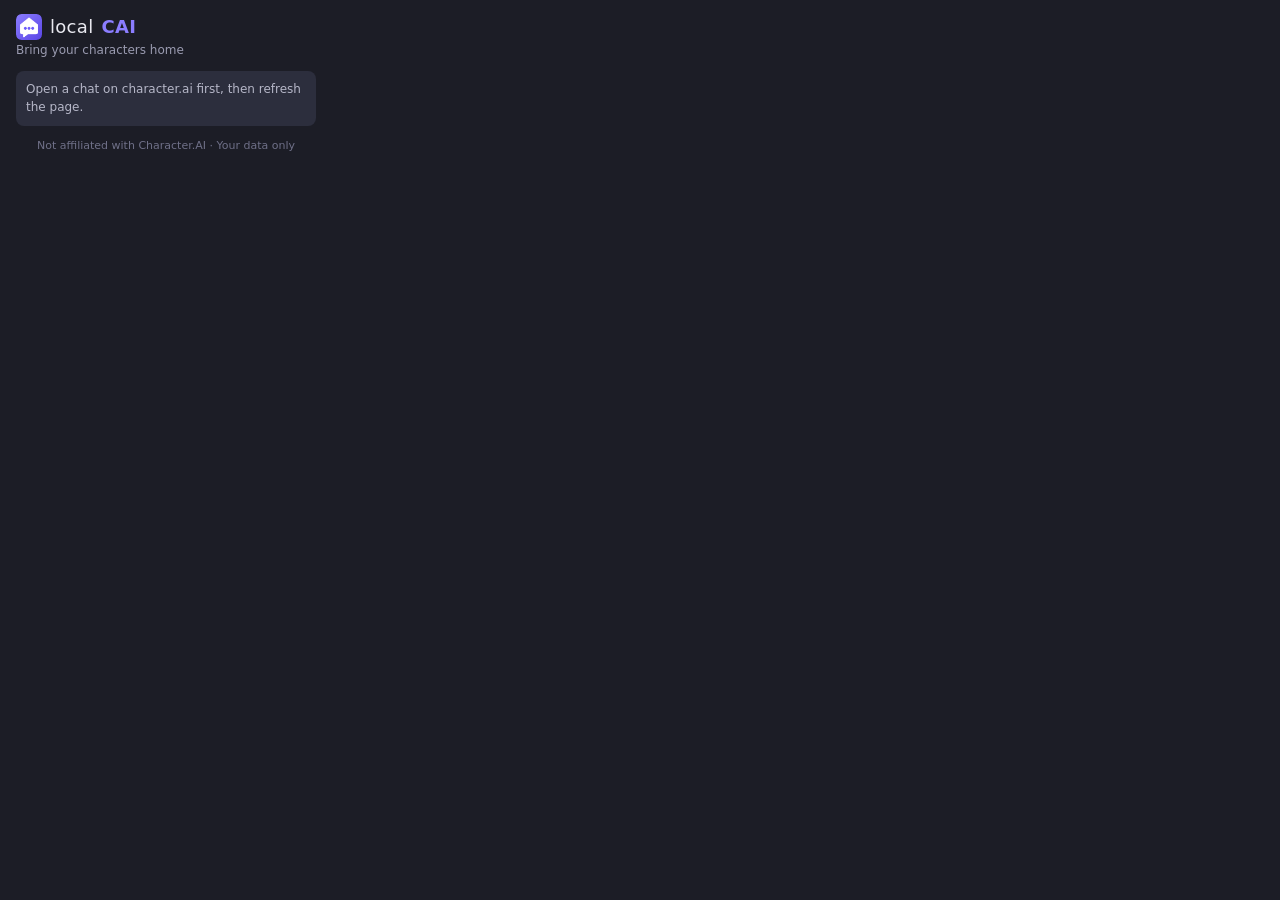
<file: extension/popup/popup.html>
<!doctype html>
<html lang="en">
<head>
<meta charset="utf-8">
<link rel="stylesheet" href="popup.css">
</head>
<body>
  <h1><img src="logo48.png" alt="" class="logo">local<b>CAI</b></h1>
  <p class="sub">Bring your characters home</p>

  <div id="not-cai" class="note" hidden>Open a chat on character.ai first, then refresh the page.</div>

  <div id="main" hidden>
    <dl class="stats">
      <div><dt>Characters</dt><dd id="s-characters">0</dd></div>
      <div><dt>Chats</dt><dd id="s-chats">0</dd></div>
      <div><dt>Messages</dt><dd id="s-turns">0</dd></div>
      <div><dt>Pinned</dt><dd id="s-pinned">0</dd></div>
    </dl>
    <p class="hint">Only chats you open in this tab are captured.</p>
    <button id="load-all">⏫ Load full history</button>
    <p id="load-msg" class="hint" hidden></p>
    <label class="check"><input type="checkbox" id="with-images" checked> Include avatars &amp; backgrounds</label>
    <button id="export" class="primary">Export .lcai.json</button>
    <p id="progress" class="hint" hidden></p>
    <button id="raw">Debug: raw data (secrets redacted)</button>
    <button id="clear" class="ghost">Clear</button>
  </div>

  <p class="foot">Not affiliated with Character.AI · Your data only</p>
  <script src="../src/assets.js"></script>
  <script src="popup.js"></script>
</body>
</html>
</file>
<file: extension/popup/popup.css>
body { width: 300px; margin: 0; padding: 14px 16px; font: 13px/1.45 system-ui, sans-serif; color: #e8e8ef; background: #1c1d26; }
h1 { margin: 0; font-size: 18px; letter-spacing: .3px; display: flex; align-items: center; gap: 8px; font-weight: 400; }
h1 b { color: #8b7dff; }
.logo { width: 26px; height: 26px; }
.sub { margin: 2px 0 12px; color: #9a9bb0; font-size: 12px; }
.stats { display: grid; grid-template-columns: 1fr 1fr; gap: 8px; margin: 0 0 10px; }
.stats div { background: #262836; border-radius: 8px; padding: 8px 10px; }
dt { color: #9a9bb0; font-size: 11px; }
dd { margin: 0; font-size: 20px; font-weight: 600; }
.hint, .note { color: #b6b7c8; font-size: 12px; margin: 0 0 10px; }
.note { background: #2c2e3d; padding: 10px; border-radius: 8px; }
button { display: block; width: 100%; margin: 6px 0 0; padding: 9px; border: 0; border-radius: 8px; background: #33364a; color: inherit; font: inherit; cursor: pointer; }
button:hover { filter: brightness(1.15); }
button:disabled { opacity: .45; cursor: default; }
.primary { background: #6d5dfc; font-weight: 600; }
.ghost { background: transparent; color: #9a9bb0; }
.foot { margin: 12px 0 0; color: #6f7088; font-size: 11px; text-align: center; }
.check { display: flex; gap: 6px; align-items: center; font-size: 12px; color: #b6b7c8; margin: 4px 0; }
</file>
<file: localcai/extension/popup/popup.css>
body { width: 300px; margin: 0; padding: 14px 16px; font: 13px/1.45 system-ui, sans-serif; color: #e8e8ef; background: #1c1d26; }
h1 { margin: 0; font-size: 18px; letter-spacing: .3px; display: flex; align-items: center; gap: 8px; font-weight: 400; }
h1 b { color: #8b7dff; }
.logo { width: 26px; height: 26px; }
.sub { margin: 2px 0 12px; color: #9a9bb0; font-size: 12px; }
.stats { display: grid; grid-template-columns: 1fr 1fr; gap: 8px; margin: 0 0 10px; }
.stats div { background: #262836; border-radius: 8px; padding: 8px 10px; }
dt { color: #9a9bb0; font-size: 11px; }
dd { margin: 0; font-size: 20px; font-weight: 600; }
.hint, .note { color: #b6b7c8; font-size: 12px; margin: 0 0 10px; }
.note { background: #2c2e3d; padding: 10px; border-radius: 8px; }
button { display: block; width: 100%; margin: 6px 0 0; padding: 9px; border: 0; border-radius: 8px; background: #33364a; color: inherit; font: inherit; cursor: pointer; }
button:hover { filter: brightness(1.15); }
button:disabled { opacity: .45; cursor: default; }
.primary { background: #6d5dfc; font-weight: 600; }
.ghost { background: transparent; color: #9a9bb0; }
.foot { margin: 12px 0 0; color: #6f7088; font-size: 11px; text-align: center; }
.check { display: flex; gap: 6px; align-items: center; font-size: 12px; color: #b6b7c8; margin: 4px 0; }
</file>
